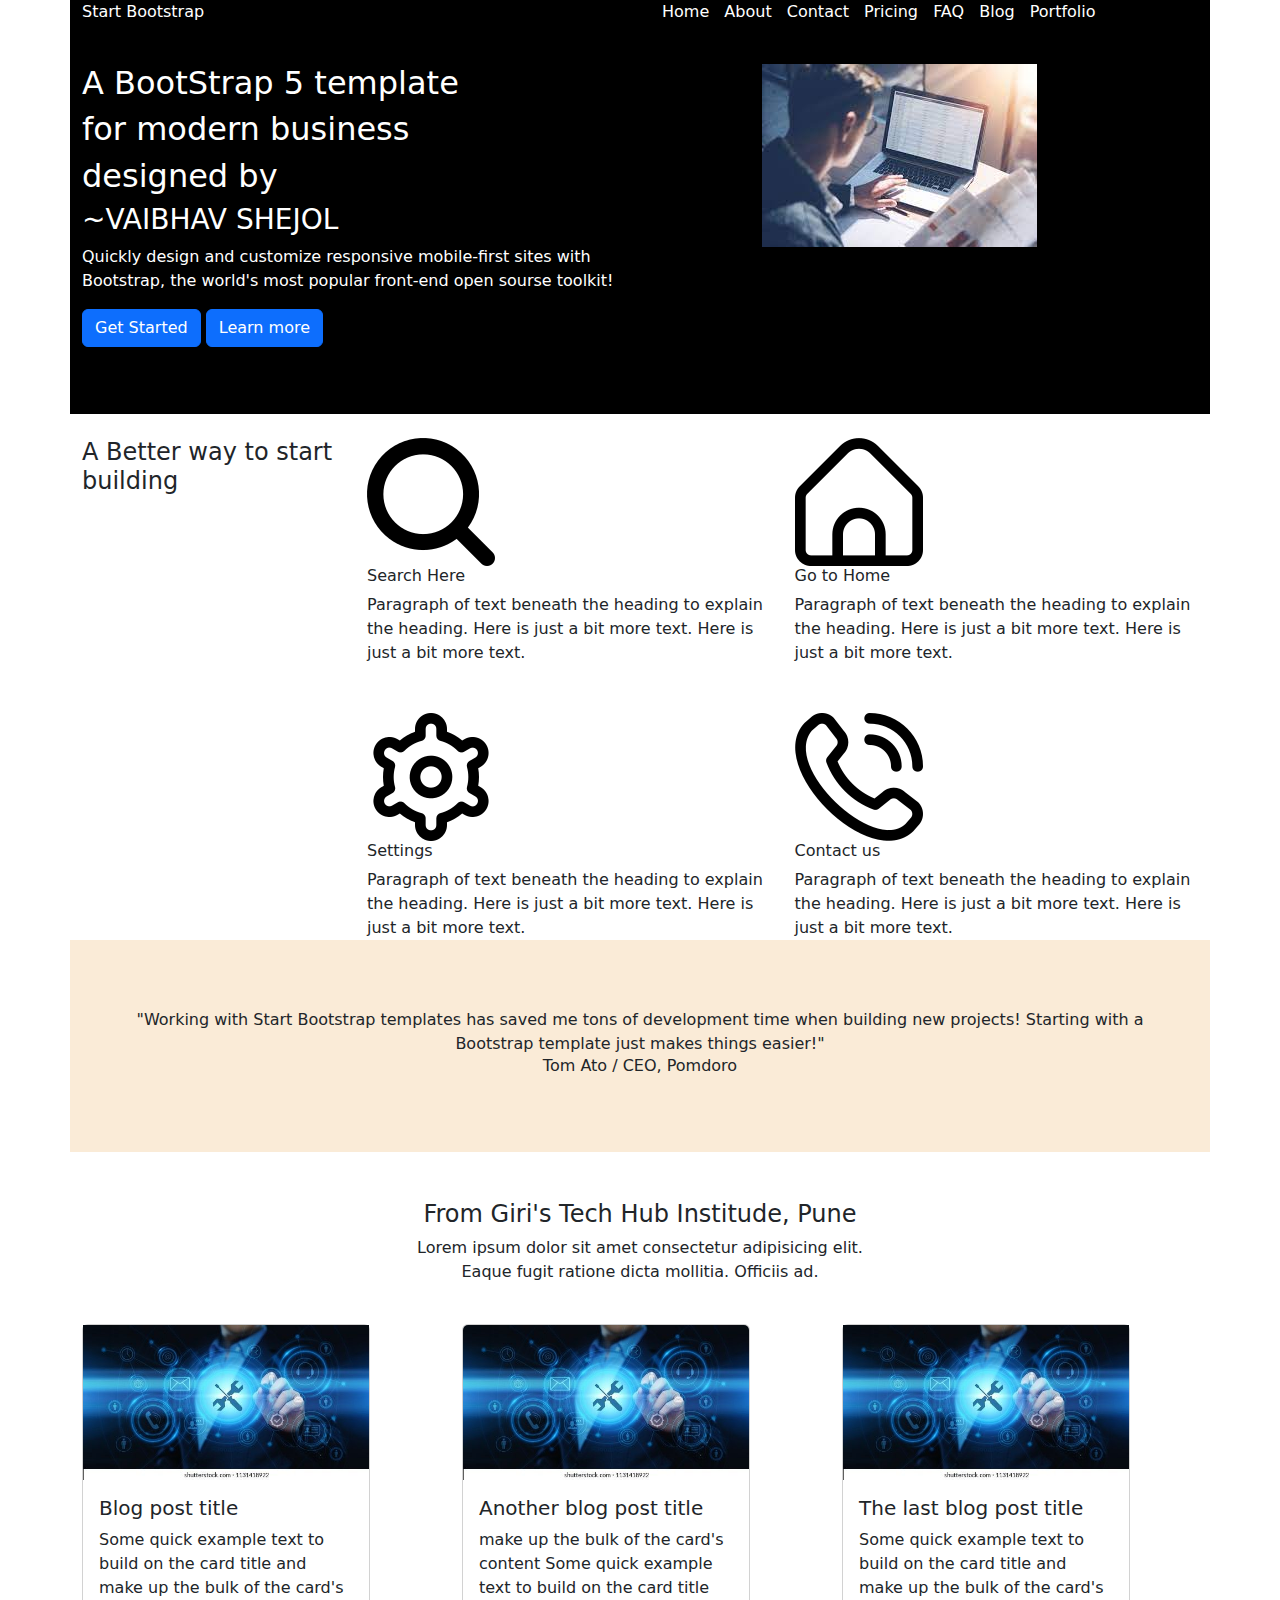
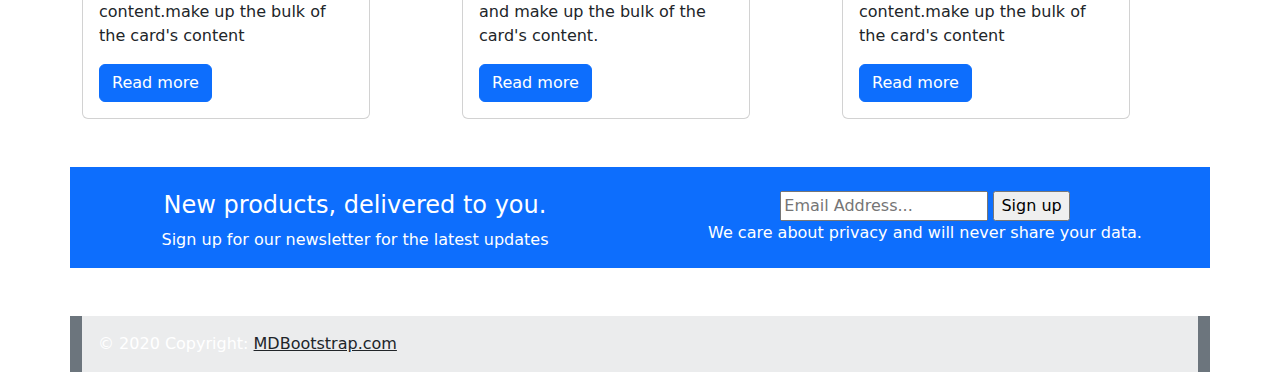
<file: Webpage.html>
<!DOCTYPE html>
<html lang="en">
<head>
    <meta charset="UTF-8">
    <meta name="viewport" content="width=device-width, initial-scale=1.0">
    <title>bootstrap template</title>
    <link href="https://cdn.jsdelivr.net/npm/bootstrap@5.2.3/dist/css/bootstrap.min.css"rel="stylesheet"/>
    <script src="https://cdn.jsdelivr.net/npm/bootstrap@5.2.3/dist/js/bootstrap.bundle.min.js"></script>
    <link rel="stylesheet" href="CSS/Webpage.css">
</head>
<body>
    <div class="container">

        <div class="row nav">

            <div class="col-md-6">
                <p>Start Bootstrap</p>
            </div>

            <div class="col-md-6 nav_bar">
                <a href="#">Home</a>
                <a href="#">About</a>
                <a href="#">Contact</a>
                <a href="#">Pricing</a>
                <a href="#">FAQ</a>
                <a href="#">Blog</a>
                <a href="#">Portfolio</a>
            </div>
        
        </div>

        <div class="row header">

            <div class="col-md-6 mt-4">
                <h2>A BootStrap 5 template</h2>
                <h2>for modern business</h2>
                <h2>designed by</h2>
                <h3>~VAIBHAV SHEJOL</h3>
                <p>Quickly design and customize responsive mobile-first sites with Bootstrap, the world's most popular front-end open sourse toolkit!</p>
                <a href="https://www.simplilearn.com/technical-skills-to-master-article" class="btn btn-primary">Get Started</a>
                <a href="https://www.simplilearn.com/top-technology-trends-and-jobs-article" class="btn btn-primary">Learn more</a>
                
                <!-- <button type="button" class="btn btn-primary btn-lg">
                    Get Started
                </button>
                <button type="button" class="btn btn-primary btn-lg">
                    Learn More
                </button> -->
            </div>

            <div class="col-md-6 mt-4 img">
                <img src="Images/Employee.jpg" class="img-fluid" alt="Responsive image" />
            </div>

        </div>

        <div class="row mt-4">
            
            <div class="col-md-3">
                <h4>A Better way to start building</h4>
            </div>

            <div class="col-md-9">
                <div class="row">
                    <div class="col-md-6">
                        <div class="media">
                            <img class="mr-3" src="Images/Search icon.png" alt="Generic placeholder image" />
                            
                            <div class="media-body">
                                <h6 class="mt-0">Search Here</h6>
                                Paragraph of text beneath the heading to explain the heading. Here is just a bit more text. Here is just a bit more text.
                            </div>
                        </div>
                    </div>

                    <div class="col-md-6">
                        <div class="media">
                            <img class="mr-3" src="Images/Home icon.png" alt="Generic placeholder image" />
                            
                            <div class="media-body">
                                <h6 class="mt-0">Go to Home</h6>
                                Paragraph of text beneath the heading to explain the heading. Here is just a bit more text. Here is just a bit more text.
                            </div>
                        </div>
                    </div>
                </div>

                <div class="row mt-5">
                    <div class="col-md-6">
                        <div class="media">
                            <img class="mr-3" src="Images/Setting icon.png" alt="Generic placeholder image" />

                            <div class="media-body">
                                <h6 class="mt-0">Settings</h6>
                                Paragraph of text beneath the heading to explain the heading. Here is just a bit more text. Here is just a bit more text.
                            </div>
                        </div>
                    </div>

                    <div class="col-md-6">
                        <div class="media">
                            <img class="mr-3" src="Images/Contact icon.png" alt="Generic placeholder image" />

                            <div class="media-body">
                                <h6 class="mt-0">Contact us</h6>
                                Paragraph of text beneath the heading to explain the heading. Here is just a bit more text. Here is just a bit more text.
                            </div>
                        </div>
                    </div>
                </div>
            </div>
        </div>

        <div class="row midcont">
            <div class="col-md-12 mt-5 mb-5">
                "Working with Start Bootstrap templates has saved me tons of development time when building new projects! Starting with a Bootstrap template just makes things easier!"
                <h6>Tom Ato / CEO, Pomdoro</h6>
            </div>
        </div>

        <div class="row">
            <div class="col-md-12 mt-5 blog">
                <h4>From Giri's Tech Hub Institude, Pune</h4>
                <p>Lorem ipsum dolor sit amet consectetur adipisicing elit.<br>
                Eaque fugit ratione dicta mollitia. Officiis ad.
                </p>
            </div>
        </div>

        <div class="row mt-4">
            <div class="col-md-4">
                <div class="card" style="width: 18rem;">
                <img src="Images/Setting icon.jpg" alt="...">
                <div class="card-body">
                    <h5 class="card-title">Blog post title</h5>
                    <p class="card-text">Some quick example text to build on the card title and make up the bulk of the card's content.make up the bulk of the card's content</p>
                    <a href="https://newbreedtraining.com/blog/?gad_source=1&gclid=CjwKCAiA8YyuBhBSEiwA5R3-E8switFp9WHcZtwkvDQM5mXkLXcVB4TTo451hNvSHmsiyDS6scgekxoCmBYQAvD_BwE" class="btn btn-primary">Read more</a>
                </div>
                </div>
            </div>

            <div class="col-md-4">
                <div class="card" style="width: 18rem;">
                <img src="Images/Setting icon.jpg" class="card-img-top" alt="...">
                <div class="card-body">
                    <h5 class="card-title">Another blog post title</h5>
                <p class="card-text">make up the bulk of the card's content Some quick example text to build on the card title and make up the bulk of the card's content.</p>
                <a href="https://blog.hubspot.com/marketing/what-is-a-blog" class="btn btn-primary">Read more</a>
                </div>
                </div>
            </div>

            <div class="col-md-4">
                <div class="card" style="width: 18rem;">
                <img src="Images/Setting icon.jpg" alt="...">
                <div class="card-body">
                    <h5 class="card-title">The last blog post title</h5>
                    <p class="card-text">Some quick example text to build on the card title and make up the bulk of the card's content.make up the bulk of the card's content</p>
                    <a href="https://www.hostinger.in/tutorials/blog-examples" class="btn btn-primary">Read more</a>
                </div>
                </div>
            </div>
        </div>

        <div class="row mt-5 bg-primary">
            <div class="col-md-6 mt-4 deliver">
                <h4>New products, delivered to you.</h4>
                <p>Sign up for our newsletter for the latest updates</p>
            </div>

            <div class="col-md-6 mt-4 email">
                <input type="email" placeholder="Email Address...">
                <input type="button" value="Sign up"></input>
                <p>We care about privacy and will never share your data.</p>
            </div>
        </div>

        <div class="row mt-5">
            <div class="col-md-12 bg-secondary footer">
                <footer class="bg-body-tertiary text-center text-lg-start">
                    <!--Coyright-->
                    <div class="text-cneter p-3" style="background-color: rgba(0,0,0,0.05);">
                        © 2020 Copyright:
                        <a class="text-body" href="https://mdbootstrap.com/">MDBootstrap.com</a>
                    </div>
                    <!--Copyright-->
                </footer>
            </div>
        </div>

    </div>


    <script src="https://cdn.jsdelivr.net/npm/@popperjs/core@2.11.6/dist/umd/popper.min.js"></script>
    <script src="https://cdn.jsdelivr.net/npm/bootstrap@5.2.3/dist/js/bootstrap.min.js"></script>
</body>
</html>
</file>
<file: CSS/Webpage.css>
.nav{
    background-color: black;
    color: white;
    line-height: auto;
}
.nav_bar a{
    text-align: justify;
    text-decoration: none;
    color: white;
    padding-left: 10px;
}
.nav_bar a:hover{
    background-color: lightgreen;
    padding: 5px;
}
.header{
    background-color: black;
    color: white;
}
.img{
    width: 350px;
    height: 350px;
    margin: 0 auto;
}
.midcont{
    background-color: antiquewhite;
    text-align: center;
    padding: 20px;
}
.blog{
    text-align: center;
}
.deliver{
    color: white;
    text-align: center;
}
.email{
    text-align: center;
    color: white;
}
.footer{
    color: white;
}
</file>
